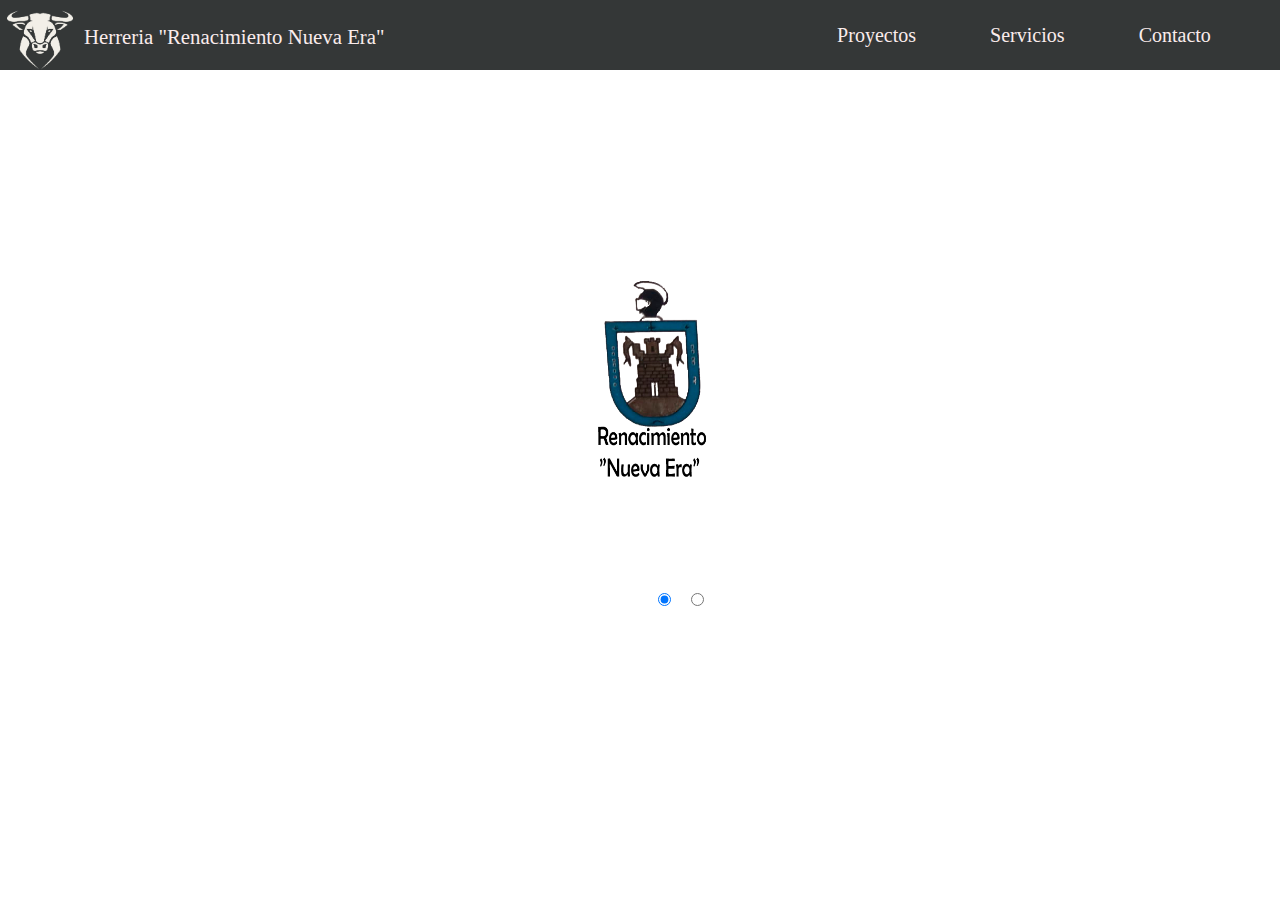
<file: index.html>
<!DOCTYPE html>
<html lang="en">
<head>
    <meta charset="UTF-8">
    <meta http-equiv="X-UA-Compatible" content="IE=edge">
    <meta name="viewport" content="width=<nav>, initial-scale=1.0">
    <title>Inicio</title>
    <link rel="stylesheet" href="./Styles/styles.css">
</head>
<body>
    <nav>
        <div>
            <img src="./imagenes/toro.png" alt="Logo">
            <a href="./index.html">Herreria "Renacimiento Nueva Era"</a>
        </div>
        <ul class="selected">
            <li>
                <a href="./indexPortafolio.html">Proyectos</a>
            </li>
            
            <li class="Serv">
                <a href="./indexServicios.html">Servicios</a>
            </li>
            <li>
                <a href="./indexContacto.html">Contacto </a>
            </li>
        </ul>
    </nav>

    <ul class="slider">
        <li>
            <input type="radio" id="btn1" name="sradio" checked>
            <label for="btn1"></label>
            <div id="Present" >
                <h1>
                Hola..<br>Tu pones la idea y nosotros la hacemos realidad!!
            </h1>
            
            <img id="program" src="./imagenes/LogoHerreriaCircular.png">
            </div>
    </li>
    
    <li>
        <input type="radio" id="btn2" name="sradio" >
        <label for="btn2"></label>
        <div id="Perfil">
            <img class="presentacion" src="./imagenes/herreros-mexicanos.jpg" alt="Hobbies">
            <p>
                Nuestro Objetivo Como empresa!! ...
                <br>
                <br>
                Deseamos Brindar la mejor de las atenciones a nuestros 
                clientes, es por eso que ponemos a su disposiscion la pagina web que permitira 
                y agilizara la realizacion de presupuestos del negocio.
                Ademas podra solicitar una cita con alguno de nuestros vendedores y de esta manera ofrecerle una 
                atencion mas personalizada.
                !!Agradecemos su preferencia!! 
                
            </p>
        </div>
    </li>
</ul>
</body>
</html>
</file>
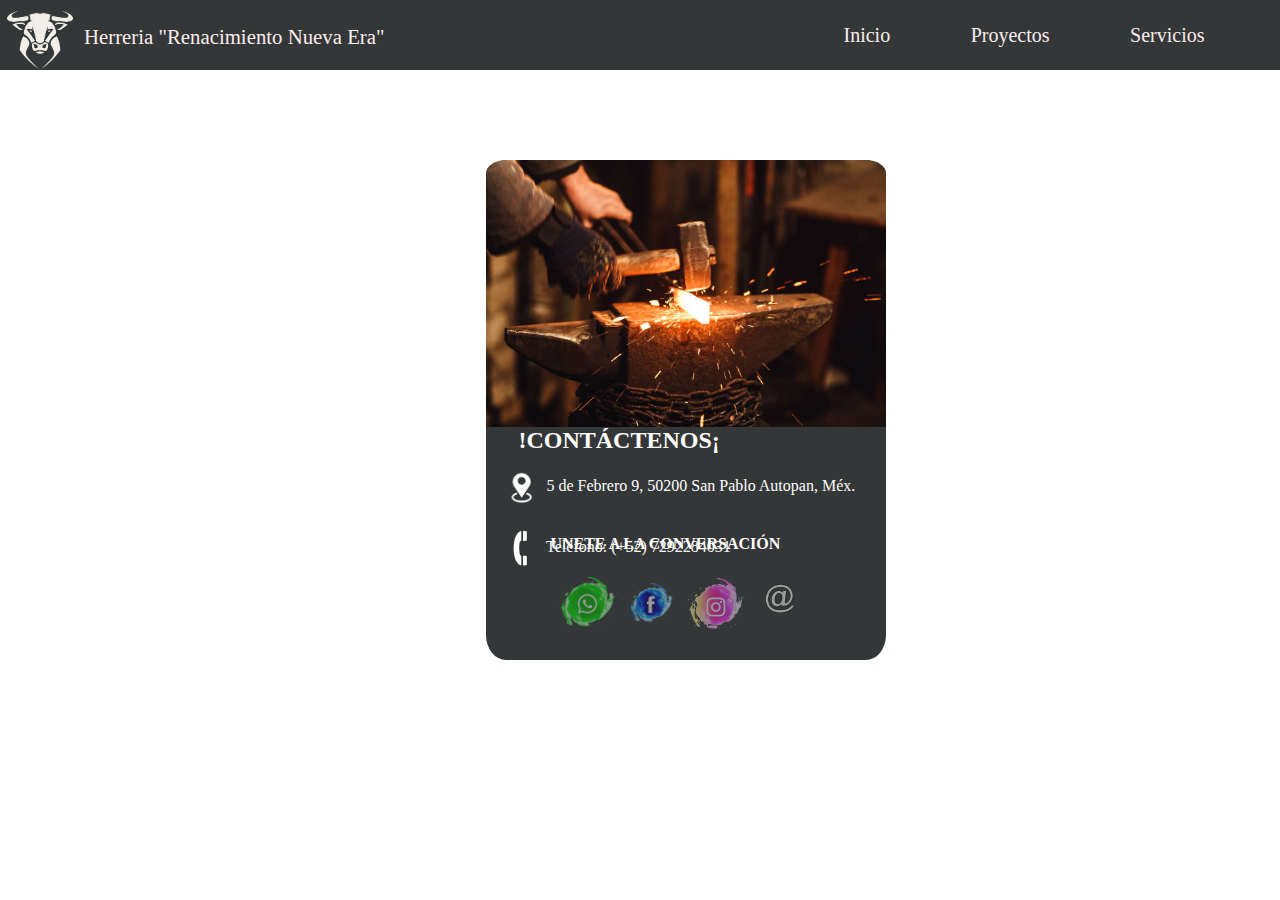
<file: indexContacto.html>
<!DOCTYPE html>
<html lang="en">
<head>
    <meta charset="UTF-8">
    <meta http-equiv="X-UA-Compatible" content="IE=edge">
    <meta name="viewport" content="width=device-width, initial-scale=1.0">
    <title>Contacto</title>
    <link rel="stylesheet" href="./Styles/styles.css">
</head>
<body>
    <nav>
        <div>
            <img src="./imagenes/toro.png" alt="Logo">
            <a href="./index.html"> Herreria "Renacimiento Nueva Era"</a>
        </div>
        <ul class="selected">
            <li>
                <a href="./index.html">Inicio</a>
            </li>
            <li>
                <a href="./indexPortafolio.html">Proyectos</a>
            </li>
            <li class="Serv">
                <a href="indexServicios.html">Servicios</a>
            </li>
            
        </ul>
    </nav>

    <section id="CardContacto">
        <div>
                <img src="./imagenes/Forja.jpg">
                <h1>
                    !CONTÁCTENOS¡
                </h1>
                <ul>
                    <li>
                        <p>
                            <img src="./imagenes/ubicacion.PNG" alt="">
                            5 de Febrero 9, 50200 San Pablo Autopan, Méx.
                        </p>
                    </li>
                    <li>
                        <p>
                            <img src="./imagenes/phone-99276_1280.png" alt="">
                            Teléfono: (+52) 7292284031
                        </p>
                    </li>
                </ul>

        </div>

        <ul>
            <h2>UNETE A LA CONVERSACIÓN</h2>
            <li>
                <a href="https://api.whatsapp.com/send?phone=527292284031">
                    <img src="./imagenes/whatsApp.png" alt="">

                </a>
            </li>
            <li>
                <a href="https://www.facebook.com/profile.php?id=100004618877290">
                    <img src="./imagenes/logos.png" alt="">

                </a>
            </li>
            <li>
                <a href="https://www.instagram.com/ernesto_156/?hl=es-la">
                    <img src="./imagenes/insta.png" alt="">
                </a>
            </li>
            <li>
                <a href="mailto:becedom.156gmail.com@gmail.com">
                    <img src="./imagenes/correoaroba.png" alt="">
                </a>
            </li>
        </ul>


    </section>

</body>
</html>
</file>
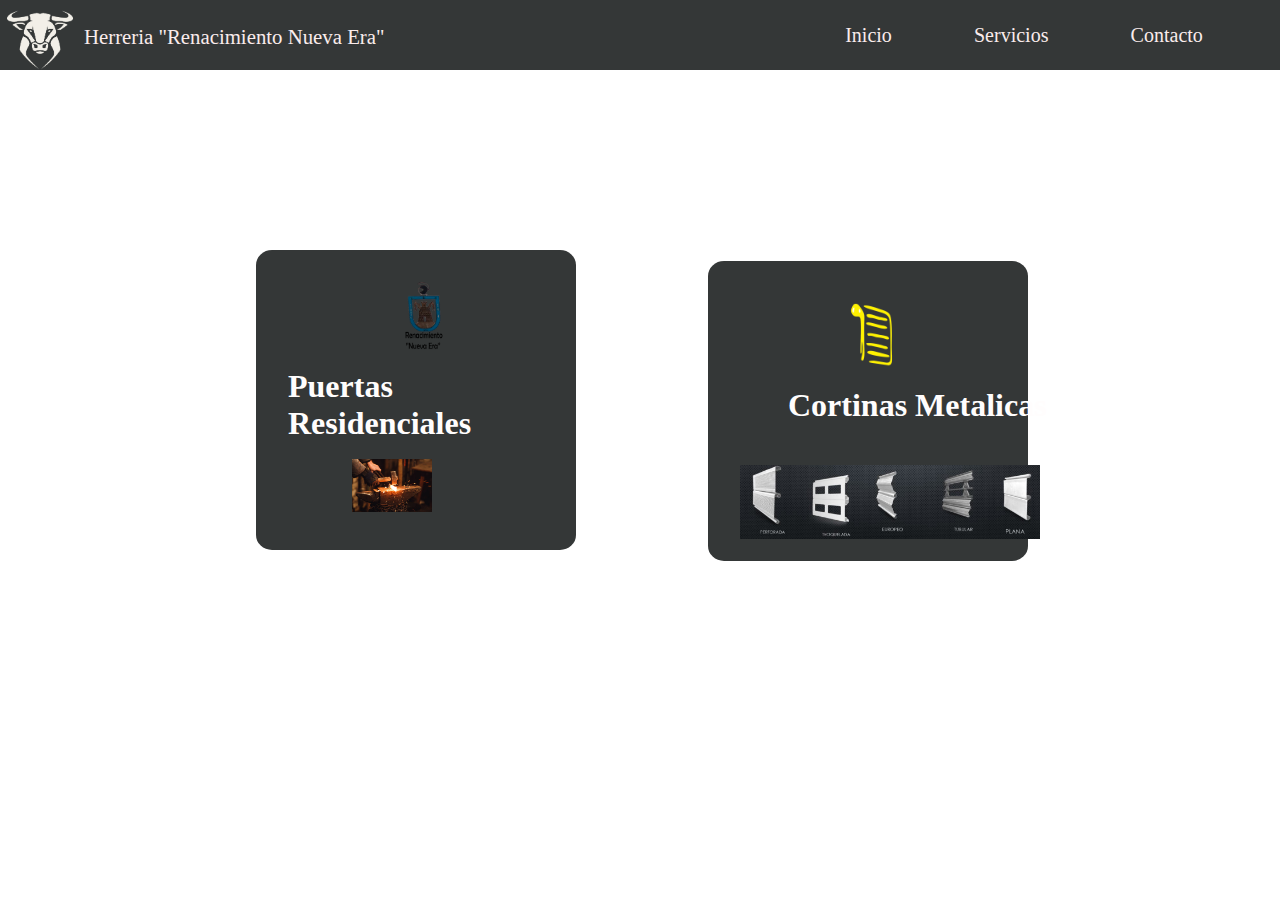
<file: indexPortafolio.html>
<!DOCTYPE html>
<html lang="en">
    <head>
        <meta charset="UTF-8">
        <meta http-equiv="X-UA-Compatible" content="IE=edge">
        <meta name="viewport" content="width= <main id="ExpL">
        <title>Proyectos</title>
        <link rel="stylesheet" href="./Styles/styles.css">    
    </head>
    <body>
        <nav>
            <div>
                <img src="./imagenes/toro.png" alt="Logo">
                <a href="./index.html">Herreria "Renacimiento Nueva Era"</a>
            </div>
            <ul class="selected">
                <li>
                    <a href="./index.html">Inicio</a>
                </li>

                <li class="Serv">
                    <a href="./indexServicios.html">Servicios</a>
                </li>
                <li>
                    <a href="./indexContacto.html">Contacto </a>
                </li>
                
            </ul>
        </nav>

            <article id="cardjava">
                    <section>
                        <img src="./imagenes/LogoHetrreria.png"> 
                        <h1>Puertas Residenciales</h1>
                        <p>
                            La mejor opcion para la purta principal de Tu hogar,
                            Puede ser de forja o minimalista
                        </p>
                    </section>
                    <img src="./imagenes/puerta.jpg">
                    <footer>
                        <img src="./imagenes/Forja.jpg" alt="">
                    </footer>   
            </article>

            <article id="cardhtml">

                    <section>
                        <img src="./imagenes/logo-cortinas.png"> 
                        <h1>Cortinas Metalicas</h1>
                        <p>
                           Fabricacion de cortinas metalicas, con distintos tipos de mecanismoas 
                           podemos realizar automatizaciones
                        </p>
                    </section>
                    <img src="./imagenes/cortina.jpg">
                    <footer>
                        <img src="./imagenes/tipos.jpg" alt="">
                    </footer>
            </article>
            
    
</body>
</html>
</file>
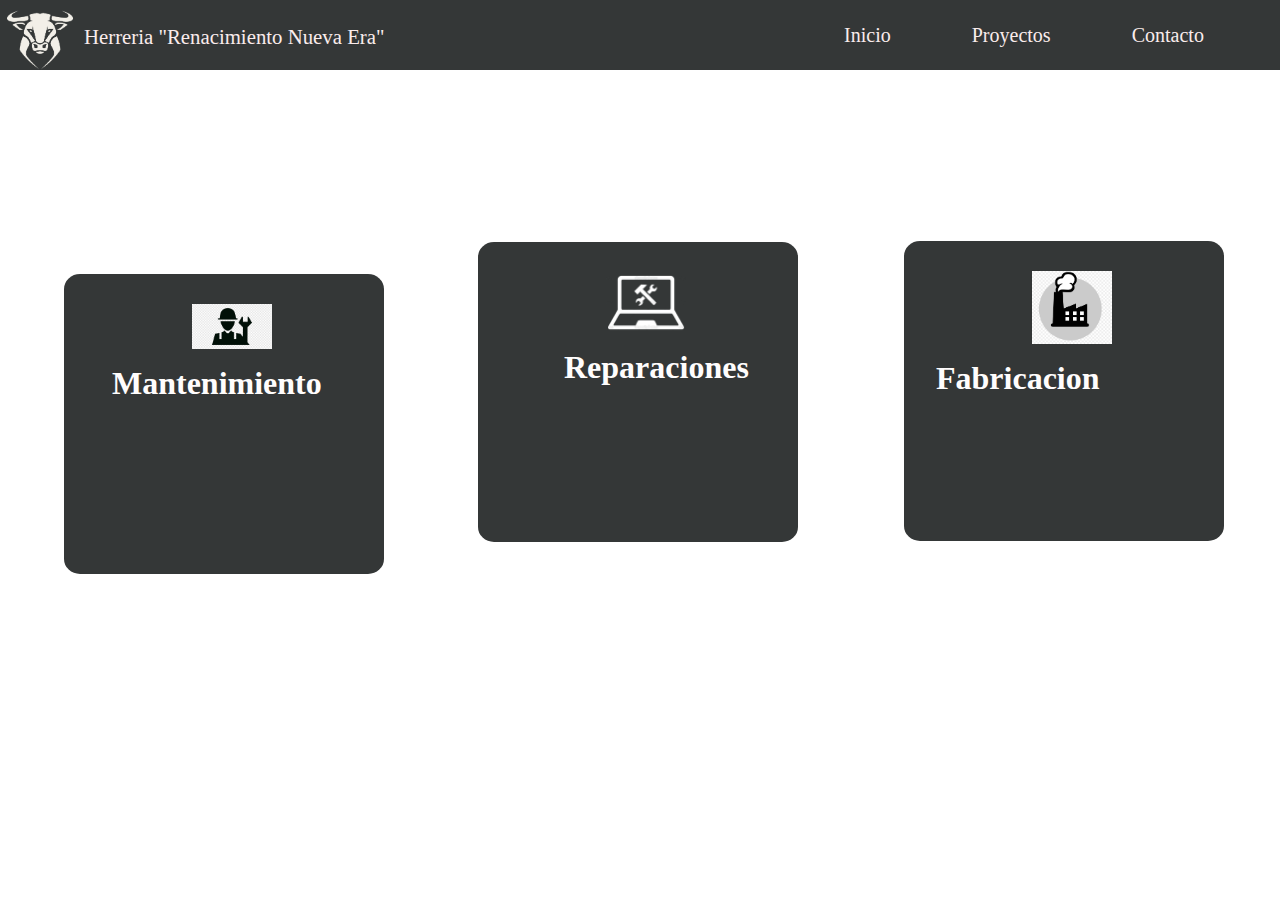
<file: indexServicios.html>
<!DOCTYPE html>
<html lang="en">
<head>
    <meta charset="UTF-8">
    <meta http-equiv="X-UA-Compatible" content="IE=edge">
    <meta name="viewport" content="width=device-width, initial-scale=1.0">
    <title>Servicios</title>
    <link rel="stylesheet" href="./Styles/styles.css">
</head>
<body>
    <nav>
        <div>
            <img src="./imagenes/toro.png" alt="Logo">
            <a href="./index.html"> Herreria "Renacimiento Nueva Era"</a>
        </div>
        <ul class="selected">
            
            <li class="Serv">
                <a href="./index.html">Inicio</a>
            </li>
            <li>
                <a href="./indexPortafolio.html">Proyectos</a>
            </li>
            <li>
                <a href="./indexContacto.html">Contacto </a>
            </li>
        </ul>
    </nav>
</nav>

<article id="cardDes">
        <section>
            <img src="./imagenes/mantenimiento.png"> 
            <h1>Mantenimiento </h1>
            <p>
               El mejor mantenimiento para su cortina metalica, herreria o domo
               con los mejores materiales, dejando como nuevo cualquier espacio.
            </p>
        </section>
        <img src="./imagenes/mnto.jpg">
         
</article>

<article id="cardRep">

        <section>
            <img src="./imagenes/repaircomp.PNG"> 
            <h1>Reparaciones </h1>
            <p>
                Reparaciones especializadas en cortinas metalicas,
                 en  todo tipo de sistema, ya sea de impulso cadena, motor o control remoto..
            </p>
        </section>
        <img src="./imagenes/puertas_enrrollado_aislada_1.jpg">
        
</article>
<article id="cardNet">

    <section>
        <img src="./imagenes/fabricacion.jpg"> 
        <h1>Fabricacion</h1>
        <p>
            Fabricacion y diseño de portones, puertas, barandales y todo tipo de herraje, 
            asi como la fabricacion e instalacion de cortinas metalicas con cualquier tipo de sistema
        </p>
    </section>
    <img src="./imagenes/maxresdefault (1).jpg">
    
</article>
</body>
</html>
</file>
<file: Styles/styles.css>
*{
    padding: 0;
    margin: 0;
    box-sizing: border-box;
    font-family: 'Fuzzy Bubbles', cursive;
}

body{
   background-image: url(https://lh3.googleusercontent.com/[base64]w1092-h682-no?authuser=0);
}
/*Estilos de Nav*/
nav{
    width: 100%;
    height: 70px;
    display: flex;
    justify-content: space-between;
    position: fixed;
    background-color: #343737;
    opacity: 1;
    top: 0px; 
    left: 0px;
    
}
img{
    width: 80px;
    vertical-align: middle;
}
nav>div>a{
    text-decoration: none;
    color: rgb(250, 236, 236);
    font-size: 1.30rem;
}

nav>ul{
    display: flex;
    width: 40%;
    align-items: center;
    justify-content: space-evenly;
    
}
nav>ul>li{
    list-style:none
}
nav>ul>li>a{
    text-decoration: none;
    color: rgb(250, 236, 236);
    font-size: 1.25rem;
    padding: 5px;
}

ul.selected>li>a:hover{
    color: rgb(81, 139, 141);
    font-size: 1.50rem;
}

/*Estilos de Slider*/
.slider{
    list-style: none;
    width: 850px;
    height: 450px;
    display: flex;
    position: relative;
    margin-top: 13%; margin-left: 20%;
    justify-content: center;
    list-style: none;
    padding: 0;
    align-items: flex-end;
}

.slider input[type="radio"]{
    position: relative;
    z-index: 50 ;
    margin: 10px;
}
.slider input[type="radio"]:checked ~ #Present{
    opacity: 1;
}
.slider input[type="radio"]:checked ~ #Perfil{
    opacity: 1;
}

/*Estilos de Estilos de Inicio*/
#Present{
    display: flex;
    position: absolute;
    top: 0%; left: 3%;
    width: 800px;
    height: 400px;
    opacity: 0;
}

#Present>#program{
    height: 250px;
    width: 250px;
    position: absolute;
    top:25%; left: 30%;
}
#Present>h1{
    padding: 2rem;
    margin-left: 3%;
    position: relative;
    color: white;
    height: 100px;
    width: 100%;
    font-family:'Lucida Sans', 'Lucida Sans Regular', 'Lucida Grande', 'Lucida Sans Unicode', Geneva, Verdana, sans-serif;
    font-size: 1.5rem;
}

#Perfil{
    display: flex;
    width: 800px;
    height: 400px;
    opacity: 0;
    position: absolute;
    top:0%; left:3%;
    background-image: url(https://zaragozabuenasnoticias.com/wp-content/uploads/2015/08/foto-curso-forja.jpg);
    border-radius: 5%;
    box-shadow: 4px 3px 3px rgb(230, 220, 220);
}
img.presentacion{
    padding: 2rem;
    position: relative;
    top: 50%; left: 24%;
    transform: translate(-50%, -50%);
    width: 370px;
    height: 370px;
    border-radius: 40%;
    
}
#Perfil p{
    width:55%;
    height: 50%;
    padding: 2rem;
    position: relative;
    top: 35%; left: 28%;
    transform: translate(-50%, -50%);
    color: rgb(255, 253, 253);
    font-family: 'Fuzzy Bubbles', cursive;
    font-size: 1rem;
}




/*Estilos de Cards de Proyecstos*/
#cardjava{
    background-color:#343737;
    position: relative;
    top: 250px; left: 20%;
    width: 25%;
    height: 300px;
    color: rgb(255, 253, 253);
    font-family: 'Fuzzy Bubbles', cursive;
    font-size: 1rem;
    display: inline-block;
    border-radius: 5%;
    padding: 0rem;
}

#cardjava>section>h1{
    padding: 1rem ;
    position: relative;
    top: 30px;
    left: 5%;
    justify-content: center;
    
}
#cardjava>section>p{
    display: flex;
    opacity: 0;
}
#cardjava>footer{
    position: absolute;
    top: 73%;
    width: 100%;
}
#cardjava>section>img{
    position: relative;
    top:30px; left:40%;
}
#cardjava>img{
    position: relative;
    top:35px; left:15%;
    width:256px ; height:217px ;
    border-radius: 5%;
    opacity: 0;
}

#cardjava>footer>img{
    position: relative;
    left:30%;
    margin-top: -10px;
}
#cardjava:hover{
    width: 25%;
    height: 600px;
    position: relative;
    margin-top:-140px; left:20%;
}
#cardjava:hover>section{
    border-radius: 5%;
    height: 45%;
    position: relative;
    top: 0px;
   
}
#cardjava:hover>section>p{
    position: relative;
    top: 40px;
    left: 10%;
    opacity: 1;
}
#cardjava:hover>img{
    position: relative;
    top:20px; left:24%;
    width:206px ; height:167px ;
    border-radius: 5%;
    opacity: 1;
}
#cardjava:hover>footer{
position: relative;
top: 80px;
}




#cardhtml{
    background-color:#343737;
    position: relative;
    top: 250px; left: 30%;
    width: 25%;
    height: 300px;
    color: rgb(255, 253, 253);
    font-family: 'Fuzzy Bubbles', cursive;
    font-size: 1rem;
    display: inline-block;
    border-radius: 5%;
    padding: 0rem;
}

#cardhtml>section>h1{
    padding: 1rem ;
    position: relative;
    top: 30px;
    left: 20%;
    justify-content: center;
    
}
#cardhtml>section>p{
    position: relative;
    top: -120px;left: 10%;
    width: 300px;
    opacity: 0;
}
#cardhtml>footer{
    position: absolute;
    top: 73%;
    width: 100%;
    height: 75px;
}
#cardhtml>section>img{
    position: relative;
    top:30px; left:40%;
}
#cardhtml>img{
    position: relative;
    top:35px; left:15%;
    width:256px ; height:217px ;
    border-radius: 5%;
    opacity: 0;
}

#cardhtml>footer>img{
    position: relative;
    left:10%;
    top: -15px;
    width: 300px;
}
#cardhtml:hover{
    width: 25%;
    height: 600px;
    position: relative;
    margin-top:-140px; left:30%;
}
#cardhtml:hover>section{
    border-radius: 5%;
    height: 45%;
    position: relative;
    top: 0px;
   
}
#cardhtml:hover>section>p{
    position: relative;
    top: 40px;
    left: 10%;
    opacity: 1;
}
#cardhtml:hover>img{
    position: relative;
    top:20px; left:18%;
    width:250px ; height:167px ;
    border-radius: 5%;
    opacity: 1;
}
#cardhtml:hover>footer{
position: relative;
top: 80px;
}

/*Estilos de Contactos*/

#CardContacto{
    width: 400px;
    height: 500px;
    position: relative;
    top: 160px; left: 38%;
    background-color: #343737;
    border-radius: 5%;
}

#CardContacto>ul{
    border-radius:0% 0% 5% 5%;
    position: absolute;
    top: 75%;
    width: 100%;
    height: 25%;
    list-style: none;
}
#CardContacto>ul>h2{
    color: rgb(255, 253, 253);
    font-family: 'Fuzzy Bubbles', cursive;
    font-size: 1rem;
    justify-content: center;
    padding: 0rem 3rem 0rem 4rem ;
}
#CardContacto>ul>li{
    position: relative;
    top: 20px;left: 18%;
    display: inline-block;
}
#CardContacto>ul>li>a{
    text-decoration: none;
}
#CardContacto>ul>li>a>img{
    width: 60px;
    opacity: 0.5;
}
#CardContacto>ul>li>a>img:hover{
    width: 70px;
    opacity: 1;
}
#CardContacto>div{
    height: 75%;
    color: rgb(255, 253, 253);
    font-family: 'Fuzzy Bubbles', cursive;
    font-size: 1rem;
    
}
#CardContacto>div>img{
    width: 100%;
    border-radius:5% 5% 0% 0%;
}
#CardContacto>div>h1{
    color: rgb(255, 253, 253);
    font-family: 'Fuzzy Bubbles', cursive;
    font-size: 1.5rem;
    padding: 0rem 3rem 0rem 2rem ;
}
#CardContacto>div>ul{
    list-style: none;
}
#CardContacto>div>ul>li>p{
    position: relative;
    padding: 1rem .5rem .5rem 1rem;
}
#CardContacto>div>ul>li>p>img{
    width: 40px;
    display: inline-block;
    vertical-align: middle;
}

/*Estilos de Servicios*/
#cardDes{
    background-color:#343737;
    position: relative;
    top: 220px; left: 5%;
    width: 25%;
    height: 300px;
    color: rgb(255, 253, 253);
    font-family: 'Fuzzy Bubbles', cursive;
    font-size: 1rem;
    display: inline-block;
    border-radius: 5%;
    padding: 0rem;
}

#cardDes>section>h1{
    padding: 1rem ;
    position: relative;
    top: 30px;
    left: 10%;
    width: 300px;
    justify-content: center;
    
}
#cardDes>section>p{
    display: flex;
    position: relative;
    left: 0%;
    opacity: 0;
}
#cardDes>footer{
    position: relative;
    top: -58%;
    width: 100%;
}
#cardDes>section>img{
    position: relative;
    top:30px; left:40%;
}
#cardDes>img{
    position: relative;
    top:-100px; left:10%;
    width:300px ; height:151px ;
    border-radius: 5%;
    opacity: 0;
}

#cardDes>footer>img{
    position: relative;
    left:10%;
    width: 300px;
    top: -30px;
}
#cardDes:hover{
    width: 25%;
    height: 600px;
    position: relative;
    top:100px; left:5%;
}
#cardDes:hover>section{
    border-radius: 5%;
    height: 45%;
    position: relative;
    top: 0px;
   
}
#cardDes:hover>section>p{
    position: relative;
    top: 40px; left: 10%;
    width: 300px;
    opacity: 1;
}
#cardDes:hover>img{
    position: relative;
    top:40px; left:10%;
    width:300px ; height:151px ;
    border-radius: 5%;
    opacity: 1;
}
#cardDes:hover>footer{
position: relative;
top: 80px;
}


#cardRep{
    background-color:#343737;
    position: relative;
    top: 212px; left: 12%;
    width: 25%;
    height: 300px;
    color: rgb(255, 253, 253);
    font-family: 'Fuzzy Bubbles', cursive;
    font-size: 1rem;
    display: inline-block;
    border-radius: 5%;
    padding: 0rem;
}

#cardRep>section>h1{
    padding: 1rem 1rem 1rem 3rem ;
    position: relative;
    width: 300px;
    top: 30px;
    left: 12%;
    justify-content: center;
    
}
#cardRep>section>p{
    position: relative;
    top: 25px;
    left: 10%;
    width: 300px;
    display: flex;
    opacity: 0;
}
#cardRep>footer{
    position: relative;
    top: -200px;
    width: 100%;
    height: 120px;
}
#cardRep>section>img{
    position: relative;
    top:30px; left:40%;
}
#cardRep>img{
    position: relative;
    top:-150px; left:24%;
    width:206px ; height:167px ;
    border-radius: 5%;
    opacity: 0;
}

#cardRep>footer>img{
    position: relative;
    left:30%;
    top: 10px;
}
#cardRep:hover{
    width: 25%;
    height: 600px;
    position: relative;
    top:100px; left:12%;

}
#cardRep:hover>section{
    border-radius: 5%;
    height: 45%;
    position: relative;
    top: 0px;
    
}
#cardRep:hover>section>p{
    position: relative;
    top: 50px;
    left: 10%;
    opacity: 1;
    
}
#cardRep:hover>img{
    position: relative;
    top:20px; left:17%;
    width:250px ; height:167px ;
    border-radius: 5%;
    opacity: 1;
}
#cardRep:hover>footer{
position: relative;
top: 40px;
}


#cardNet{
    background-color:#343737;
    position: relative;
    top: 241px; left: 20%;
    width: 25%;
    height: 300px;
    color: rgb(255, 253, 253);
    font-family: 'Fuzzy Bubbles', cursive;
    font-size: 1rem;
    display: inline-block;
    border-radius: 5%;
    padding: 0rem;
}

#cardNet>section>h1{
    padding: 1rem ;
    position: relative;
    top: 30px;
    left: 5%;
    justify-content: center;
    
}
#cardNet>section>p{
    display: flex;
    position: relative;
    top: -120px;
    left: 10%;
    opacity: 0;
    width: 300px;
}
#cardNet>footer{
    position: relative;
    top: -70%;
    width: 100%;
    height: 70px;
}
#cardNet>section>img{
    position: relative;
    top:30px; left:40%;
}
#cardNet>img{
    position: relative;
    top:-200px; left:15%;
    width:206px ; height:167px ;
    border-radius: 5%;
    opacity: 0;
}

#cardNet>footer>img{
    position: relative;
    left:35%;
    top: 5px;
    width: 100px;
}
#cardNet:hover{
    width: 25%;
    height: 600px;
    position: relative;
    top:90px; left:20%;
}
#cardNet:hover>section{
    border-radius: 5%;
    height: 45%;
    position: relative;
    top: 0px;
   
}
#cardNet:hover>section>p{
    position: relative;
    top: 20px;
    left: 10%;
    opacity: 1;
}
#cardNet:hover>img{
    position: relative;
    top:20px; left:24%;
    width:206px ; height:167px ;
    border-radius: 5%;
    opacity: 1;
}
#cardNet:hover>footer{
position: relative;
top: 80px;
}
</file>
